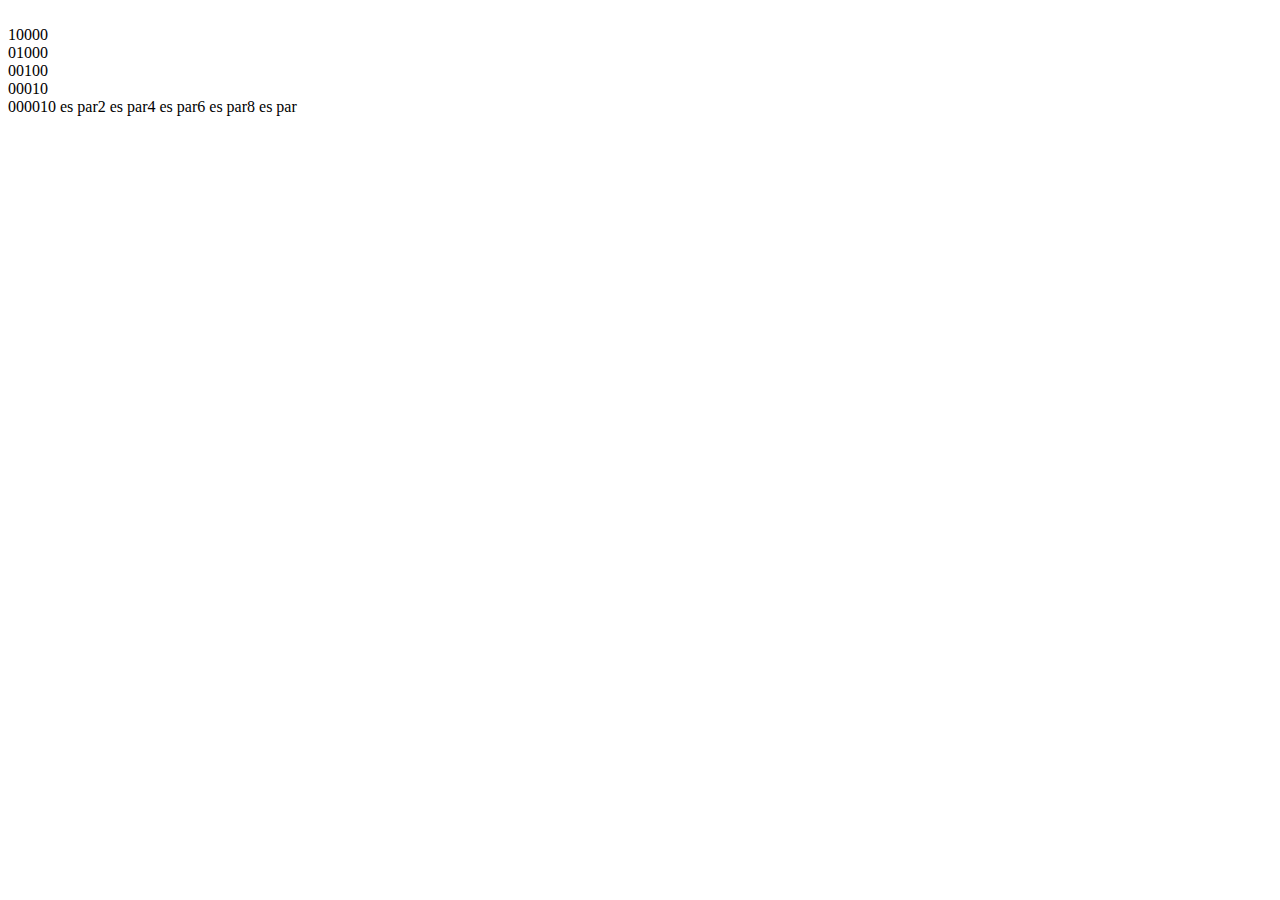
<file: clase14/index.html>
<!DOCTYPE html>
<html lang="en">
<head>
    <meta charset="UTF-8">
    <meta name="viewport" content="width=device-width, initial-scale=1.0">
    <title>Document</title>
</head>
<body>
    <script type="text/javascript">
    //Prompt por defecto ingresa strings
        /*
        let unaVaribale = prompt("Ingresa un numero");
        let otraVariable = prompt("Ingresa otro numero");
        let suma = unaVaribale + otraVariable;

        document.write("El resultado es: " + suma);
        /*
        //Parseo el string a number
        unaVaribale = Number(unaVaribale);
        otraVariable = Number(otraVariable);

        suma = unaVaribale + otraVariable;
        document.write("El resultado es: " + suma);
        */
        /*
        unaVaribale = parseInt(unaVaribale);
        otraVariable = parseInt(otraVariable);

        suma = unaVaribale + otraVariable;

        document.write("El resultado es: " + suma);
        */

        /*
        let palabra = "palabra";
        //repetirla
        let repetir = palabra.repeat(7);
        document.write(repetir);

        //reemplazar un string o una parte de un string por algo
        console.log(palabra.replace("bra" , " "))
        */

        //iterar con matrices o arrays bidimensionales 

        //diagonal principal
        for ( i = 0 ; i < 5 ; i++){
            document.write("<br>");
            for ( j = 0 ; j < 5 ; j++) {
                if( i == j ) {
                    document.write("1");
                } else {
                    document.write("0");
                }
            }
        }

        //preguntar por numeros pares o impares
        for ( i = 0; i < 10; i++){
            if(i%2 == 0){
                document.write(i + " es par")
            }
        }

    </script>
</body>
</html>
</file>
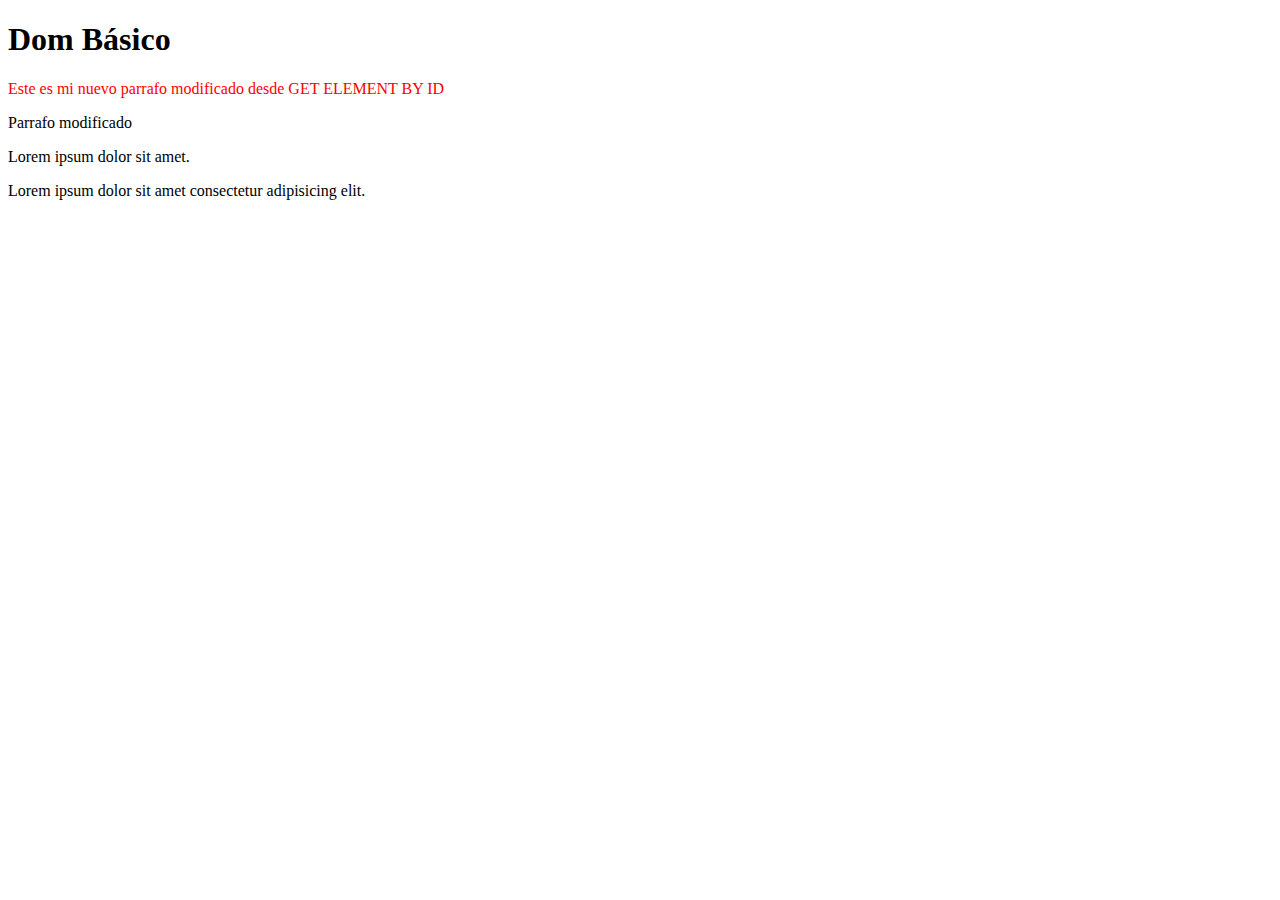
<file: clase15/index.html>
<!DOCTYPE html>
<html lang="en">
<head>
    <meta charset="UTF-8">
    <meta name="viewport" content="width=device-width, initial-scale=1.0">
    <title>Document</title>
</head>
<body>

    <h1> Dom Básico </h1>
    <p id="parrafo1">Lorem ipsum dolor sit, amet consectetur adipisicing elit. Possimus doloribus voluptatem repellendus?</p>
    <p>Lorem ipsum dolor sit amet consectetur adipisicing elit.</p>
    <p>Lorem ipsum dolor sit amet.</p>

    
    <script>
        //GET ELEMENTS BY TAG NAME
        let parrafos = document.getElementsByTagName("p");
        console.log(parrafos);

        //ACCEDO AL SEGUNDO PARRAFO EN ESPECIFICO- PRIMERO TENGO QUE TENER TODOS LOS PARRAFOS EN UN ARRAY CON LA FUNCION ESCRITA ARRIBA
        let segundoParrafo = parrafos[1].innerHTML;
        document.write(segundoParrafo);

        parrafos[1].innerHTML = "Parrafo modificado";

        //GET ELEMENT BY ID
        let parrafoNuevo = document.getElementById("parrafo1");

        document.getElementById("parrafo1").innerHTML = " Este es mi nuevo parrafo modificado desde GET ELEMENT BY ID";
        document.getElementById("parrafo1").style.color = "red";

        /*
        let palabra = "palabra";
        document.write("la palabra tiene: " + palabra.length + " letras");

        document.write("<br> En la posicion 4 esta la letra " + palabra.substring(4,5));

        //contar la cantidad de letras en una frase
        let frase = "una frase cualquiera";
        let cont = 0;

        for (let i = 0; i < frase.length; i++) {
            if(frase.substring(i,i+1) == "e") {
                 cont++;
            }      
        }

        document.write("<br> tiene " + cont + " veces <br>"); 
        

        let operacion = prompt("Que operación desea hacer?");

        let num1 = parseFloat(prompt("Ingrese el primer numero"));
        let num2 = parseFloat(prompt("Ingrese el segundo numero"));

        function suma(num1, num2){
            let resultado = num1 + num2;
            return resultado;
        }

        function resta(num1, num2){
            let resultado = num1 - num2;
            return resultado;
        }

        function multiplicar(num1, num2){
            let resultado = num1 * num2;
            return resultado;
        }

        function dividir(num1, num2){
            let resultado = null;
            if(num2 != 0.0){
                resultado = num1 / num2;
            } else {
                alert("ERROR: No se puede dividir por 0");
            }
            return resultado;
        }

        if(operacion == "suma") {
            document.write(suma(num1, num2));
        } else if (operacion == "resta") {
            document.write(resta(num1, num2));
        } else if (operacion == "multiplicar") {
            document.write(multiplicar(num1, num2));
        } else if (operacion == "dividir") {
            document.write(dividir(num1, num2));
        } else {
            document.write("Flasheaste rey");
        }*/




    </script>

</body>
</html>
</file>
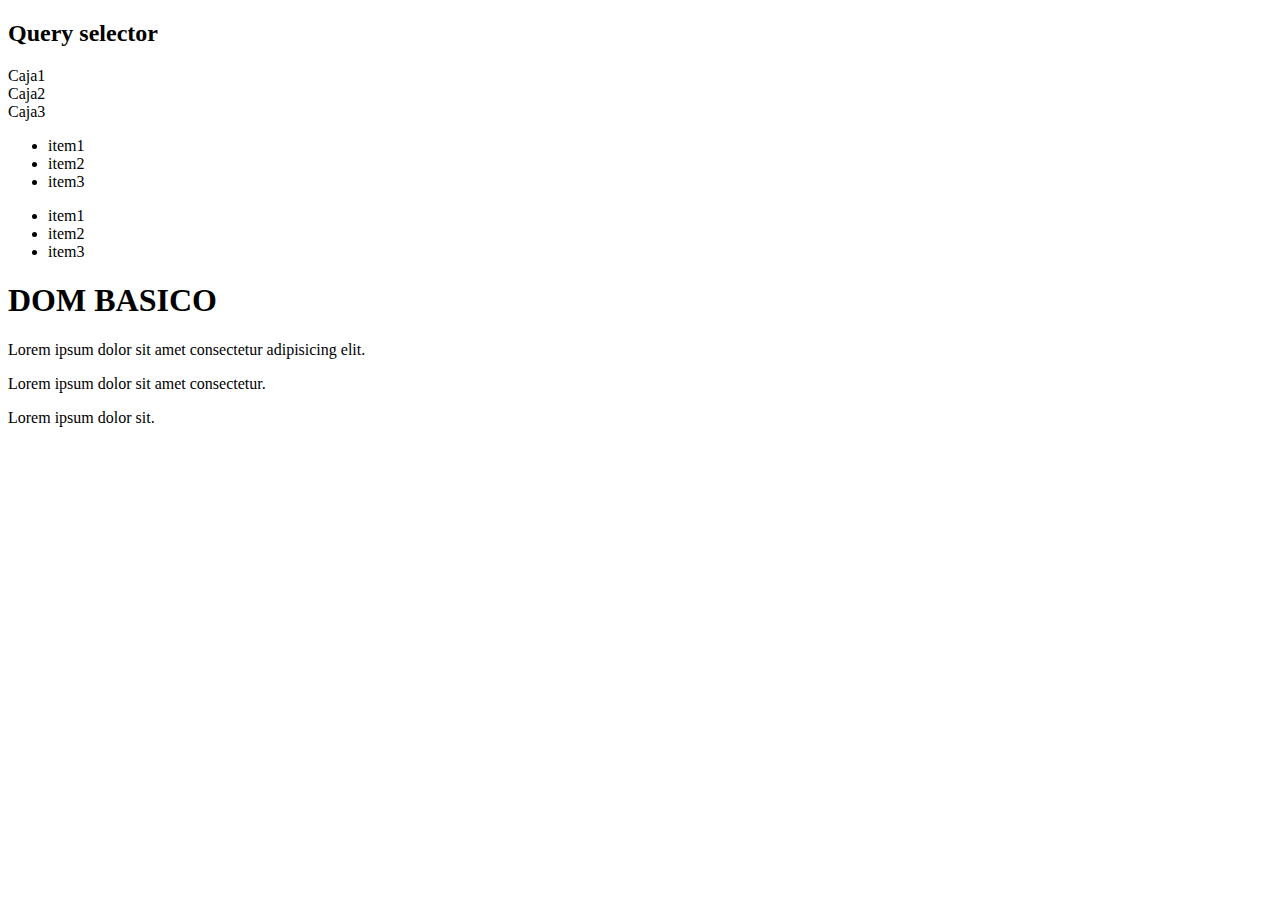
<file: clase16/index.html>
<!DOCTYPE html>
<html lang="en">
<head>
    <meta charset="UTF-8">
    <meta name="viewport" content="width=device-width, initial-scale=1.0">
    <title>Document</title>
</head>
<body>
    <h2 id="title">Query selector</h2>

    <div id="container1">
        <div class="caja">Caja1</div>
    </div>

    <div id="container1">
        <div class="caja">Caja2</div>
    </div>

    <div id="container1">
        <div class="caja">Caja3</div>
    </div>

    <ul id="lista1">
        <li>item1</li>
        <li>item2</li>
        <li>item3</li>
    </ul>

    <ul id="lista2">
        <li>item1</li>
        <li>item2</li>
        <li>item3</li>
    </ul>

    <h1> DOM BASICO </h1>

    <div id="cajaParaTitulo">
        <p id="parrafo1">Lorem ipsum dolor sit amet consectetur adipisicing elit.</p>
        <p id="parrafo2">Lorem ipsum dolor sit amet consectetur.</p>
        <p id="parrafo3">Lorem ipsum dolor sit.</p>
    </div>
    
    <!--METODO FILTER-->


    <script>
        //METODO FILTER
        const numeros = [10,2,3,5,9,72,8];
        //quiero un arreglo de numeros pares
        //let numerosPares = [];
        /*
        // mediante un FOR
        for (let i = 0; i < numeros.length; i++) {
            if(numeros[i]%2 == 0){
                numerosPares.push(numeros[i]);
            }
        }*/
        /*
        //METODO FILTER
        let numeros_pares = numeros.filter(function(numero){
            return numero%2==0;
        })
        console.log(numeros_pares);
        */
/*
        //ES6 con ARROWFUNCTION
        let lospares = numeros.filter(item => {
            return item%2==0;
        })
        console.log(lospares);
*/

        //CON FILTER Y SPLIT ARMO UN ARRAY SOLO DE VOCALES
        const frase = 'esta frase es muy larga';
        const VOCALES = 'aeiou';
        let vocalesDeLaFrase = frase.split('').filter(function(letra){
            if(VOCALES.includes(letra)){
                return letra;
            }
        });
        console.log(vocalesDeLaFrase);

        /*
        //crear elemento
        let nuevoElemento = document.createElement("h3");
        //contenido
        let nuevoContenido = document.createTextNode("Nuevo h3 creado desde JS");
        //metemos el contenido en la etiqueta
        nuevoElemento.appendChild(nuevoContenido);
        //agregarle un estilo o formato
        nuevoElemento.setAttribute("color" , "blue");
        //introducir el elemento en el div correspondiente
        //document.getElementById("cajaParaTitulo").appendChild(nuevoElemento);
        
        //como posicionarlo entre el p2 y p3
        let parrafos = document.getElementsByTagName("p")[1];
        parrafos.appendChild(nuevoElemento);

        //COMO ELIMINAR AL PRIMER ELEMENTO 
        let cajaMayor = document.getElementById("cajaParaTitulo");
        cajaMayor.removeChild(document.getElementsByTagName("p")[0]);
        //parrafos.removeChild(nuevoElemento);
        */
        /*
        //ME TRAIGO TODOS LOS li DE AMBAS LISTAS
        const ITEMS = document.querySelectorAll("li");
        console.log(ITEMS);
        //ACCEDER A ELEMENTOS DE LA SEGUNDA LISTA
        const SEGUNDALISTA = document.querySelector("#lista2");
        console.log(SEGUNDALISTA);
        const ITEMSLISTADOS = SEGUNDALISTA.querySelectorAll("li");
        console.log(ITEMSLISTADOS[1]);
        */
        /*
        //acceder con query selector
        const TITULO = document.querySelector("h2");
        //query selector trae el primer elemento que encuentra con esa etiqueta
        console.log(TITULO);

        //acceder con query selector por ID
        const TITULOPORID = document.querySelector("#title");
        console.log(TITULOPORID);
        */
        //acceder con query selector por CLASS
        /*
        const CAJAPRIMERA = document.querySelector(".caja");

        console.log(CAJAPRIMERA.innerHTML);*/

        //ACCEDER AL ELEMENTO DEL CONTAINER2 CON QUERY SELECTOR
        /* const CONTAINERSEGUNDO = document.querySelector("#container2");
        const CAJADELSEGUNDO = CONTAINERSEGUNDO.querySelector(".caja");

        console.log(CAJADELSEGUNDO.innerHTML);*/

        /*
        const CAJAS = document.querySelectorAll(".caja");
        //cambio el color del segundo nodo
        CAJAS[1].style.color = 'blue';

        /*
        for (let i = 0; i < CAJAS.length; i++) {
            CAJAS[i].style.color = 'red';            
        }

        //ITERAR CON FOREACH
        CAJAS.forEach((e) => {
            //cada una de las cajas se va a llamar e
            e.style.color = 'green';
        });
        */      



    </script>
</body>
</html>
</file>
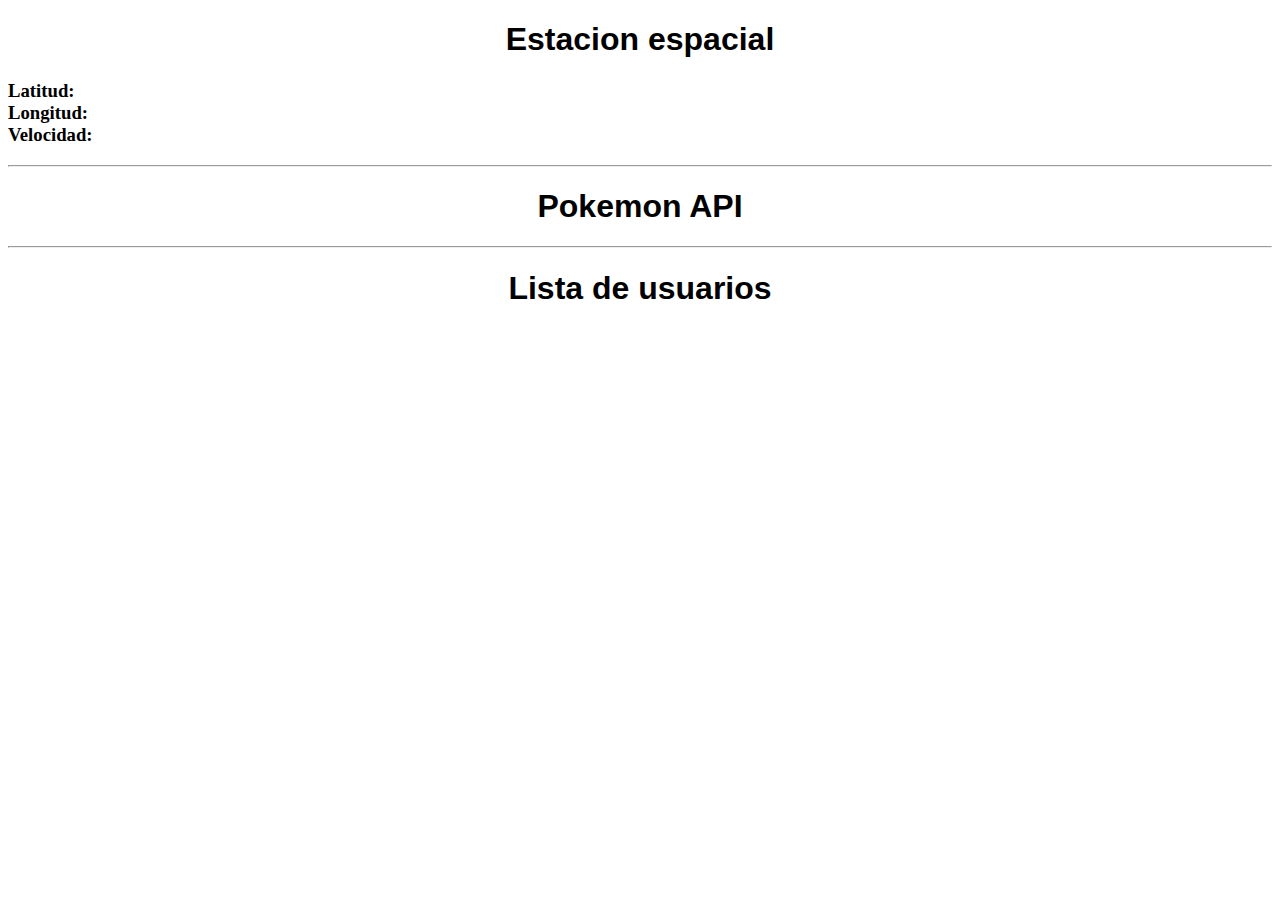
<file: clase18/index.html>
<!DOCTYPE html>
<html lang="en">
<head>
    <meta charset="UTF-8">
    <meta name="viewport" content="width=device-width, initial-scale=1.0">
    <title>Document</title>
    <link rel="stylesheet" href="styles.css">
    <script src="main.js"></script>
    <script src="pokemon.js"></script>
    <script src="reqres.js"></script>
</head>
<body>
    <h1>Estacion espacial</h1>

    <h3>
        Latitud: <span id="lat"></span><br>
        Longitud: <span id="lon"></span><br>
        Velocidad: <span id="vel"></span>
    </h3>
    <hr>
    <h1>Pokemon API</h1>

    <div id="primero"></div>

    <hr>
    <h1> Lista de usuarios </h1>
    <div id="app"></div>
</body>
</html>
</file>
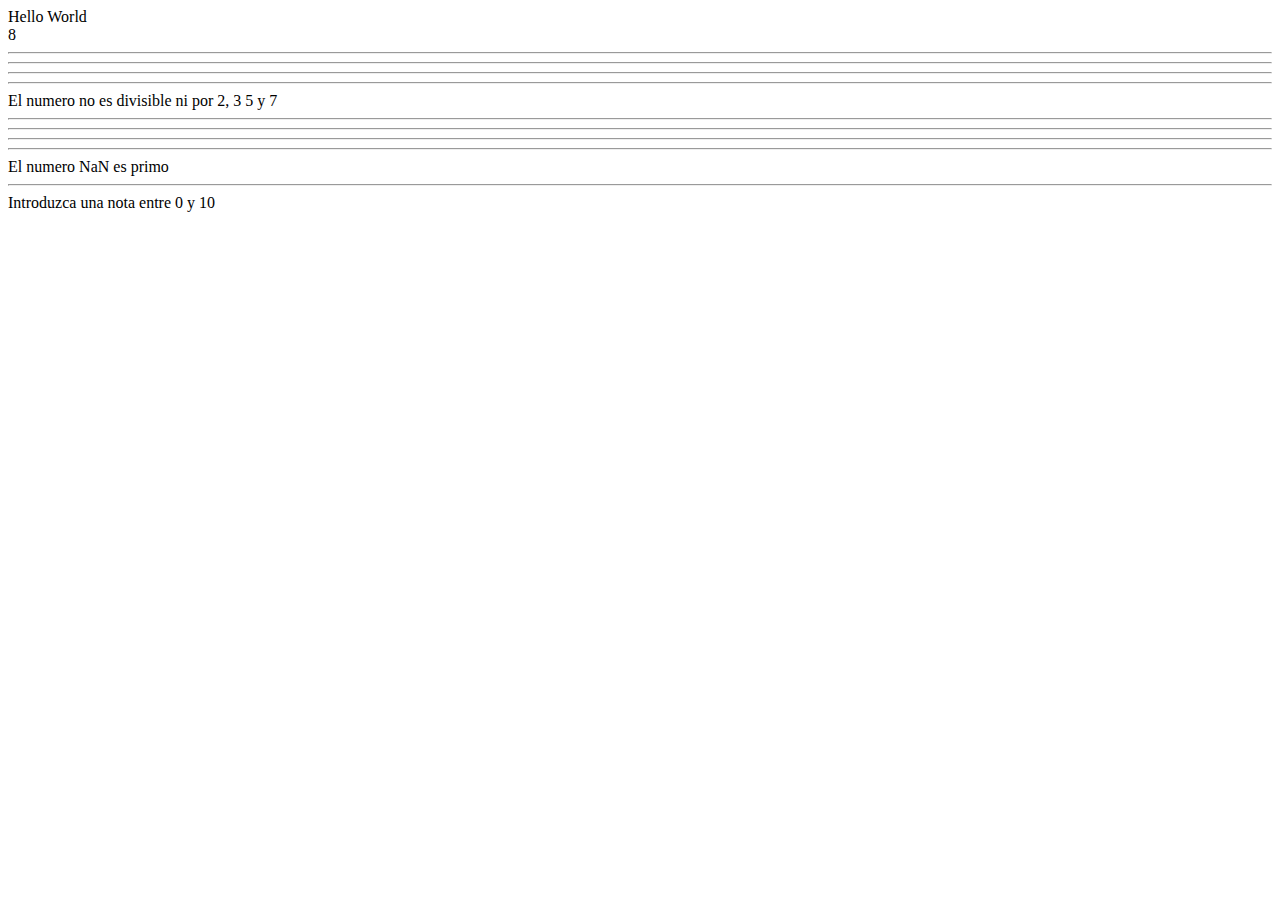
<file: ejercitacionAdicional/index.html>
<!DOCTYPE html>
<html lang="es">
<head>
    <meta charset="UTF-8">
    <meta name="viewport" content="width=device-width, initial-scale=1.0">
    <title>JS</title>
</head>
<body>
    <script>
//Escribe un programa de una sola línea que haga que aparezca en la pantalla un alert que diga “Hello World”.
        //alert("Hello World");

//Escribe un programa de una sola línea que escriba en la pantalla un texto que diga“Hello World”
        document.write("Hello World <br/> ");

//Escribe un programa de una sola línea que escriba en la pantalla el resultado de sumar 3 + 5. 
        document.write((3+5) + "<br>");

//Escribe un programa de dos líneas que pida el nombre del usuario con un prompt y escriba un texto que diga “Hola nombreUsuario”
        //let nombreUsuario = prompt("Ingrese su nombre por favor ");
        //document.write("<br/> Hola " + nombreUsuario);

//Escribe un programa de tres líneas que pida un número, pida otro número y escriba el resultado de sumar estos dos números.
        //let num1 = parseInt(prompt("Ingrese el primer numero"));
        //let num2 = parseInt(prompt("Ingrese el segundo numero"));
        //document.write("<br> " + (num1 + num2));
        document.write("<hr>");

//Escribe un programa que pida dos números y escriba en la pantalla cual es el mayor.
        //num1>num2? document.write(num1) : document.write(num2);    
        document.write("<hr>");

//Escribe un programa que pida 3 números y escriba en la pantalla el mayor de los tres.
      /*  let num3 = parseInt(prompt("Ingrese el tercer numero"));
        if(num1>num2 && num1>num3){
            document.write(num1);
        } else if (num2>num3){
            document.write(num2);
        } else {
            document.write(num3);
        }*/
        document.write("<hr>");

//Escribe un programa que pida un número y diga si es divisible por 2
        //document.write("El numero " + (num1%2==0 ? "si " : "no ") + "divisible por 2");
        document.write("<hr>");

/*Escribe un programa que pida un número y nos diga si es divisible por 2, 3, 5 o 7 
(sólo hay que comprobar si lo es por uno de los cuatro)*/
        const divisor2 = 2;
        const divisor3 = 3;
        const divisor5 = 5;
        const divisor7 = 7;
        let num = parseInt(prompt("Ingrese un numero"));
        let esDivisible = false;

        if(num%2 == 0){
            document.write("El numero " + num + " es divisible por: " + divisor2);
            esDivisible = true;
        } else if (num%3 == 0 && !esDivisible){
            document.write("El numero " + num + " es divisible por: " + divisor3);
            esDivisible = true; 
        } else if (num%divisor5 == 0 && !esDivisible){
            document.write("El numero " + num + " es divisible por: " + divisor5);
            esDivisible = true;
        } else if (num%divisor7 == 0 && !esDivisible){
            document.write("El numero " + num + " es divisible por: " + divisor7);
            esDivisible = true;
        } else {
            document.write("El numero no es divisible ni por 2, 3 5 y 7");
        }
        document.write("<hr>");

/*Añadir al ejercicio anterior que nos diga por cual de los cuatro es divisible (hay que
decir todos por los que es divisible)*/
        if(num%2 == 0){ 
            document.write("<br>El numero " + num + " es divisible por: " + divisor2);
        }
        if (num%3 == 0){
            document.write("<br>El numero " + num + " es divisible por: " + divisor3);
        }
        if (num%divisor5 == 0){
            document.write("<br>El numero " + num + " es divisible por: " + divisor5);
        }
        if (num%divisor7 == 0){
            document.write("<br>El numero " + num + " es divisible por: " + divisor7);
        }
        document.write("<hr>");

//Escribir un programa que escriba en pantalla los divisores de un número dado
        let divisores = [];
        for (let i = 0; i <= num; i++) {
            if(num%i == 0) {
                divisores.push(i);
            }
        }
        divisores.forEach(element => {
            document.write("<br>El numero es divisible por " + element);
        });
        document.write("<hr>");

//Escribir un programa que escriba en pantalla los divisores comunes de dos números dados
        let num2 = parseInt(prompt("Ingrese un segundo numero"));
        let numeroMenor = 0;
        num < num2? numeroMenor = num : numeroMenor = num2;
        console.log(numeroMenor);
        let cont = 0;
        while (cont <= numeroMenor){
            if((num%cont == 0) && (num2%cont == 0)){
               document.write("<br>Los numeros " + num + " y " + num2 + " son divisbles por " + cont);
            }
            cont++;
        }
        document.write("<hr>");

/*Escribir un programa que nos diga si un número dado es primo (no es divisible por
ninguno otro número que no sea él mismo o la unidad)*/
        let contador = 2;
        let esPrimo = true;
        if(num!=1){
            while (!false && contador < num){
                if(num % contador == 0){
                    esPrimo = false;
                } 
                contador++;
            }
        } else {
            esPrimo = false;
        }
        esPrimo == true? document.write("El numero " + num + " es primo"):document.write("El numero " + num + " NO es primo");
        document.write("<hr>");
/*Pide una nota (número). Muestra la calificación según la nota: 0-3 muy deficiente // 3-5 insuficiente //
5-6 suficiente // 6-7 bien // 7-9 notable //9-10 sobresaliente*/
        if (num >= 0 && num < 3) {
            document.write("MUY DEFICIENTE");
        } else if (num >= 3 && num < 4) {
            document.write("INSUFICIENTE");
        } else if (num >= 5 && num < 6) {
            document.write("SUFICIENTE");
        } else if (num >= 6 && num < 7) {
            document.write("BIEN");
        } else if (num >= 7 && num < 9) {
            document.write("NOTABLE");
        } else if (num >= 9 && num <= 10) {
            document.write("SOBRESALIENTE");
        } else {
            document.write("Introduzca una nota entre 0 y 10");
        }

/*Realiza un script que pida números hasta que se pulse “cancelar”. Si no es un número
deberá indicarse con un «alert» y seguir pidiendo. Al salir con “cancelar” deberá indicarse la
suma total de los números introducidos.*/
        alert("Arranca el ultimo script");

    </script>
</body>
</html>
</file>
<file: clase18/styles.css>
h1 {
    font-family: Verdana, Geneva, Tahoma, sans-serif;
    text-align: center;
}

#app {
    height: auto;
    display: flex;
    justify-content: center;
    align-items: center;
}

.usuario {
    width: 200px;
    display: flex;
    flex-direction: column;
    justify-content: center;
    align-items: center;
    background-color: rgb(195, 234, 247);
    margin: 10px;
    box-shadow: 3px 3px rgb(144, 150, 150);
}

p {
    font-size: 12px;
    font-weight: bold;
    color: rgb(12, 12, 99);
}
</file>
